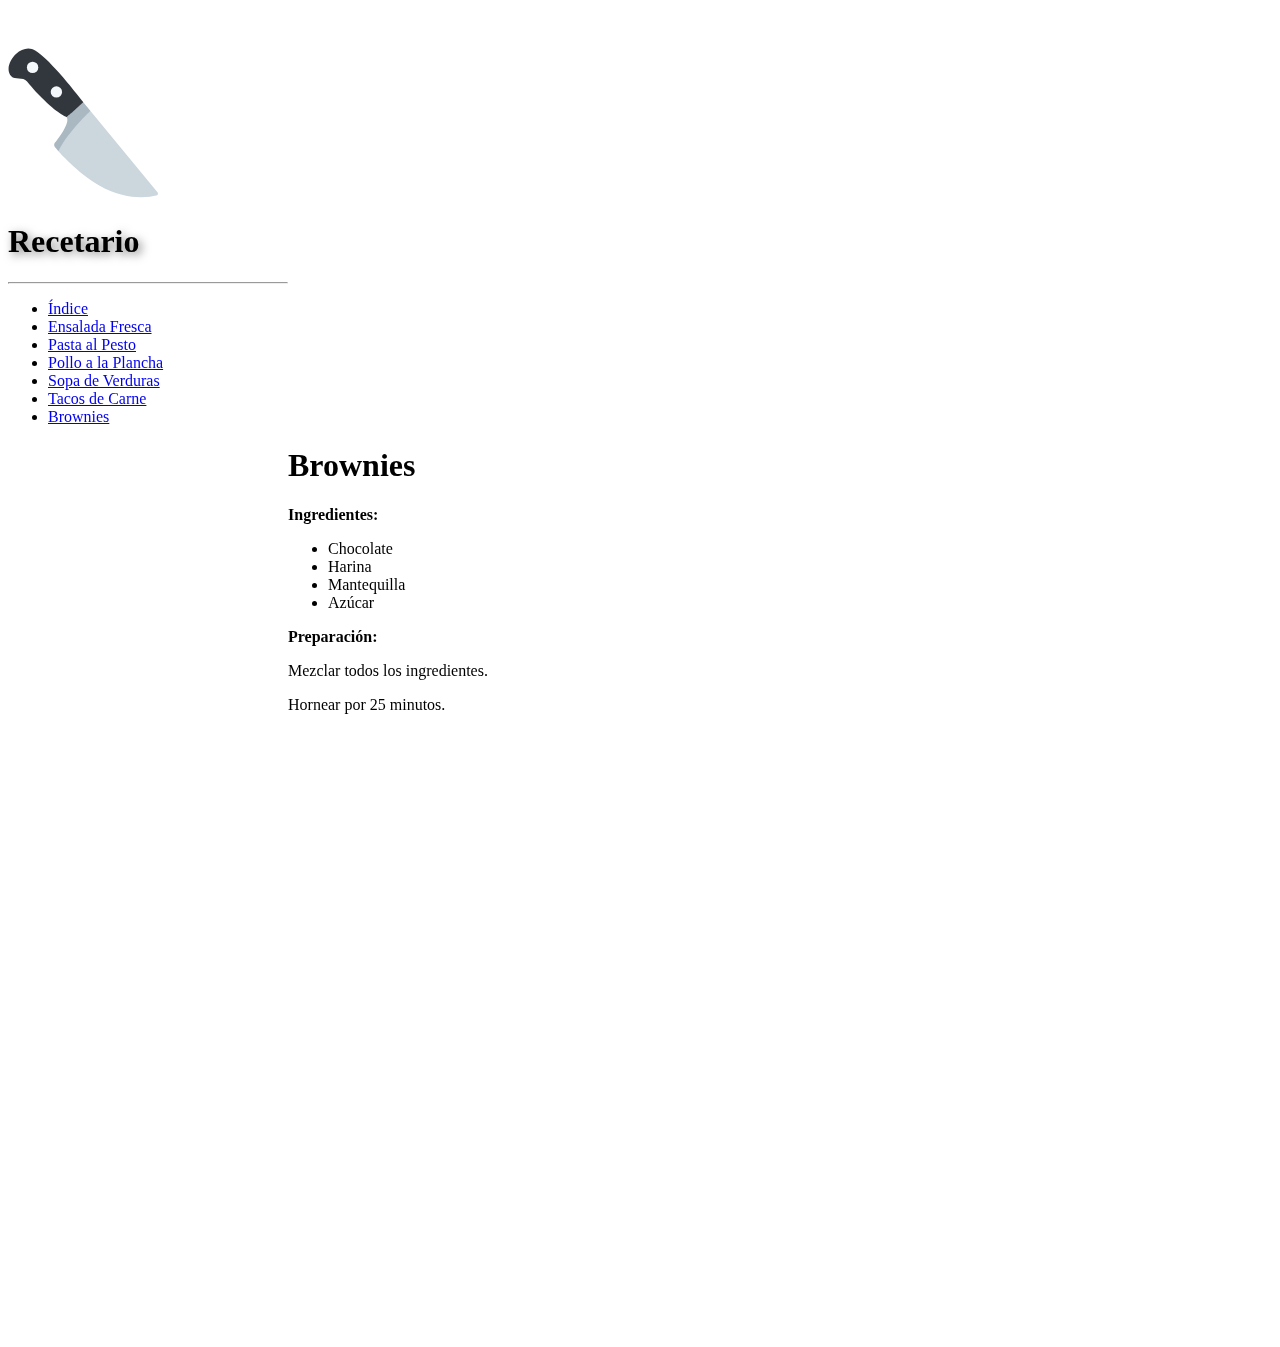
<file: recetas/receta_brownies.html>
<!DOCTYPE html>
<html lang="en">
<head>
    <meta charset="UTF-8">
    <meta name="viewport" content="width=device-width, initial-scale=1.0">
    <title>Brownies</title>
    <link
      href="https://cdn.jsdelivr.net/npm/bootstrap@5.3.8/dist/css/bootstrap.min.css"
      rel="stylesheet"
      integrity="sha384-sRIl4kxILFvY47J16cr9ZwB07vP4J8+LH7qKQnuqkuIAvNWLzeN8tE5YBujZqJLB"
      crossorigin="anonymous"
    />
    <link rel="stylesheet" href="./../assets/css/style.css">
</head>
<body class="d-flex bg-light" style="height: 100vh;">
    <aside class="cutting-board position-fixed top-0 start-0 d-flex flex-column flex-shrink-0 p-3 bg-light rounded-top-3 position-relative" style="width: 280px; max-width: 280px; min-width: 280px; z-index: 200;">
        <div class="wood-grain position-absolute top-0 start-0 w-100 h-100 rounded-top-3" style="z-index: 1;"></div>
        <div class="board-handle position-absolute rounded-circle" style="width: 40px; height: 40px; top: -50px; left: calc(50% - 20px);"></div>
        <img src="./../assets/img/kitchen-knife-svgrepo-com.svg" class="knife-svg position-absolute" style="width: 150px; height: 150px; top: -120px; right: -50px; z-index: 10;" alt="Kitchen Knife">

        <header class="py-4 mb-4 position-relative" style="z-index: 2;">
            <h1 class="fw-bold display-4 text-white text-shadow-soft">Recetario</h1>
        </header>
        <hr class="position-relative" style="z-index: 2;">
        <menu class="nav nav-pills flex-column mb-auto position-relative" style="z-index: 2;">
            <li class="nav-item">
                <a class="nav-link" href="../index3.html">Índice</a>
            </li>
            <li class="nav-item">
                <a class="nav-link" href="receta_ensalada-fresca.html">Ensalada Fresca</a>
            </li>
            <li class="nav-item">
                <a class="nav-link" href="receta_pasta-al-pesto.html">Pasta al Pesto</a>
            </li>
            <li class="nav-item">
                <a class="nav-link" href="receta_pollo-a-la-plancha.html">Pollo a la Plancha</a>
            </li>
            <li class="nav-item">
                <a class="nav-link" href="receta_sopa-de-verduras.html">Sopa de Verduras</a>
            </li>
            <li class="nav-item">
                <a class="nav-link" href="receta_tacos-de-carne.html">Tacos de Carne</a>
            </li>
            <li class="nav-item">
                <a class="nav-link active" href="receta_brownies.html">Brownies</a>
            </li>
        </menu>
    </aside>
    <main class="flex-fill overflow-auto p-4" style="margin-left: 280px; height: 100vh;">
        <article class="container">
            <header>
                <h1>Brownies</h1>
            </header>
            <div>
                <p><strong>Ingredientes:</strong></p>
                <ul>
                    <li>Chocolate</li>
                    <li>Harina</li>
                    <li>Mantequilla</li>
                    <li>Azúcar</li>
                </ul>
                <p><strong>Preparación:</strong></p>
                <p>Mezclar todos los ingredientes.</p>
                <p>Hornear por 25 minutos.</p>
            </div>
        </article>
    </main>
</body>
</html>
</file>
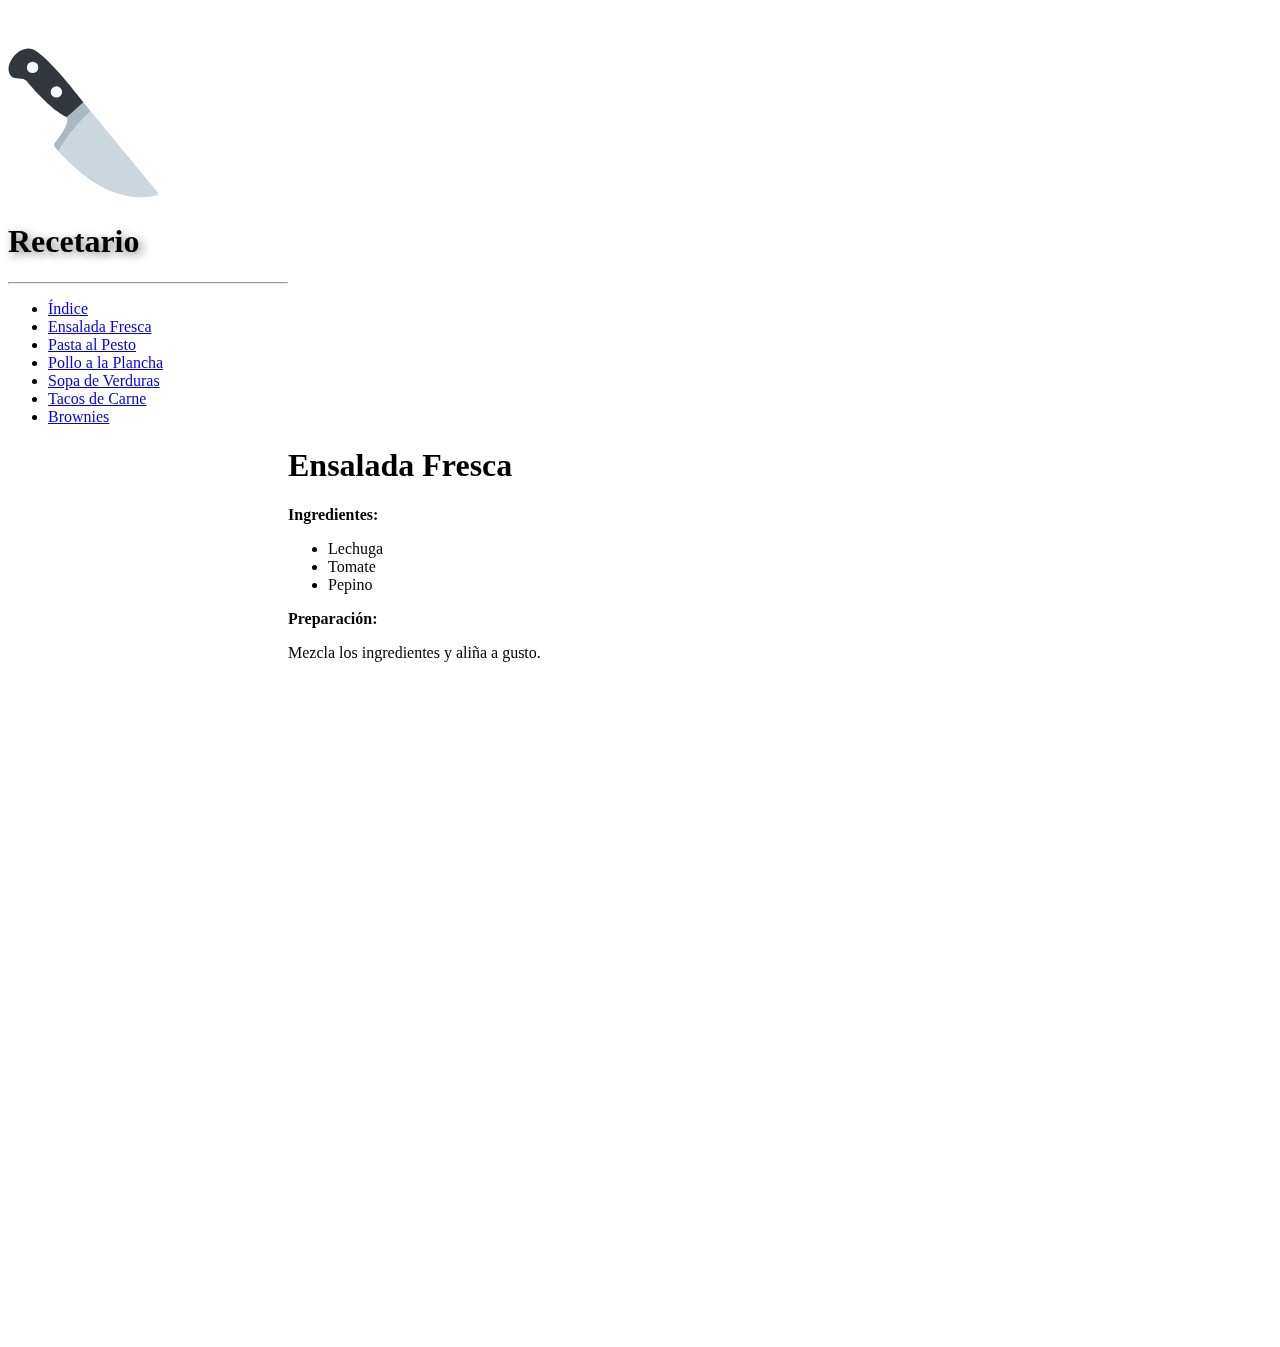
<file: recetas/receta_ensalada-fresca.html>
<!DOCTYPE html>
<html lang="en">
<head>
    <meta charset="UTF-8">
    <meta name="viewport" content="width=device-width, initial-scale=1.0">
    <title>Ensalada Fresca</title>
    <link
      href="https://cdn.jsdelivr.net/npm/bootstrap@5.3.8/dist/css/bootstrap.min.css"
      rel="stylesheet"
      integrity="sha384-sRIl4kxILFvY47J16cr9ZwB07vP4J8+LH7qKQnuqkuIAvNWLzeN8tE5YBujZqJLB"
      crossorigin="anonymous"
    />
    <link rel="stylesheet" href="./../assets/css/style.css">
</head>
<body class="d-flex bg-light" style="height: 100vh;">
    <aside class="cutting-board position-fixed top-0 start-0 d-flex flex-column flex-shrink-0 p-3 bg-light rounded-top-3 position-relative" style="width: 280px; max-width: 280px; min-width: 280px; z-index: 200;">
        <div class="wood-grain position-absolute top-0 start-0 w-100 h-100 rounded-top-3" style="z-index: 1;"></div>

        <div class="board-handle position-absolute rounded-circle" style="width: 40px; height: 40px; top: -50px; left: calc(50% - 20px);"></div>

        <img src="./../assets/img/kitchen-knife-svgrepo-com.svg" class="knife-svg position-absolute" style="width: 150px; height: 150px; top: -120px; right: -50px; z-index: 10;" alt="Kitchen Knife">

        <header class="py-4 mb-4 position-relative" style="z-index: 2;">
            <h1 class="fw-bold display-4 text-white text-shadow-soft">Recetario</h1>
        </header>
        <hr class="position-relative" style="z-index: 2;">
        <menu class="nav nav-pills flex-column mb-auto position-relative" style="z-index: 2;">
            <li class="nav-item">
                <a class="nav-link" href="../index3.html">Índice</a>
            </li>
            <li class="nav-item">
                <a class="nav-link active" href="receta_ensalada-fresca.html">Ensalada Fresca</a>
            </li>
            <li class="nav-item">
                <a class="nav-link" href="receta_pasta-al-pesto.html">Pasta al Pesto</a>
            </li>
            <li class="nav-item">
                <a class="nav-link" href="receta_pollo-a-la-plancha.html">Pollo a la Plancha</a>
            </li>
            <li class="nav-item">
                <a class="nav-link" href="receta_sopa-de-verduras.html">Sopa de Verduras</a>
            </li>
            <li class="nav-item">
                <a class="nav-link" href="receta_tacos-de-carne.html">Tacos de Carne</a>
            </li>
            <li class="nav-item">
                <a class="nav-link" href="receta_brownies.html">Brownies</a>
            </li>
        </menu>
    </aside>
    <main class="flex-fill overflow-auto p-4" style="margin-left: 280px; height: 100vh;">
        <article class="container">
            <header>
                <h1>Ensalada Fresca</h1>
            </header>
            <div>
                <p><strong>Ingredientes:</strong></p>
                <ul>
                <li>Lechuga</li>
                <li>Tomate</li>
                <li>Pepino</li>
                </ul>

                <p><strong>Preparación:</strong></p>
                <p>Mezcla los ingredientes y aliña a gusto.</p>
            </div>
        </article>
    </main>
</body>
</html>
</file>
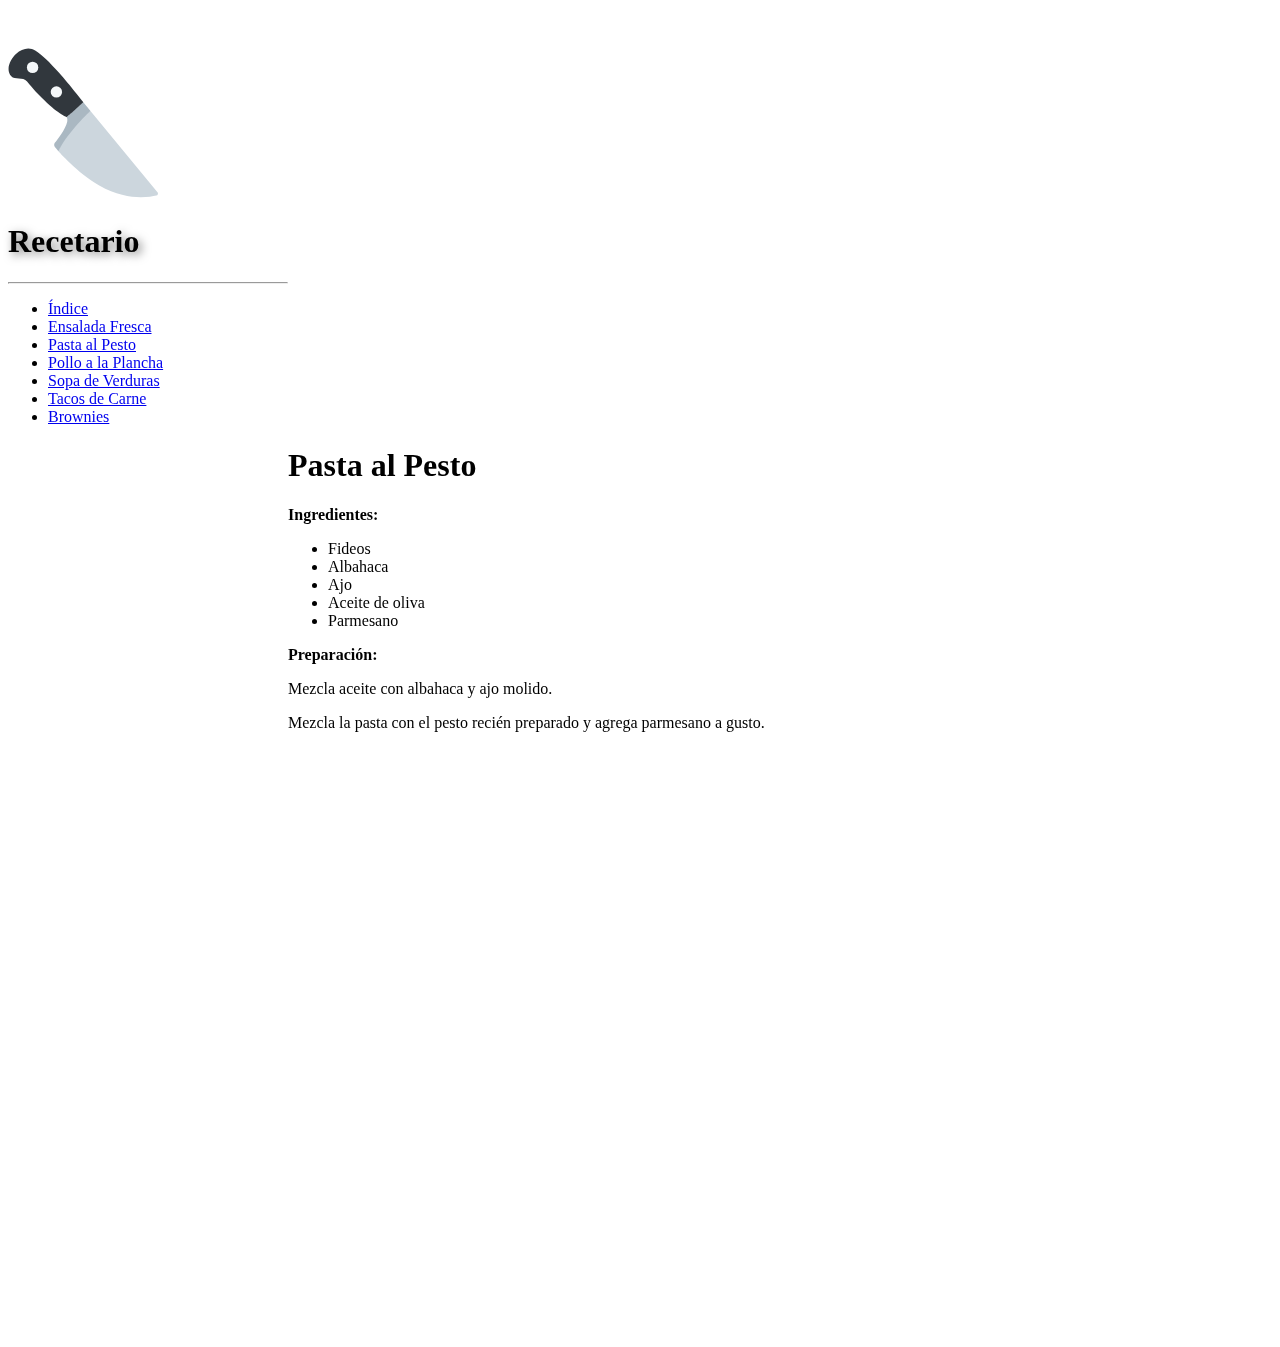
<file: recetas/receta_pasta-al-pesto.html>
<!DOCTYPE html>
<html lang="en">
<head>
    <meta charset="UTF-8">
    <meta name="viewport" content="width=device-width, initial-scale=1.0">
    <title>Pasta al Pesto</title>
    <link
      href="https://cdn.jsdelivr.net/npm/bootstrap@5.3.8/dist/css/bootstrap.min.css"
      rel="stylesheet"
      integrity="sha384-sRIl4kxILFvY47J16cr9ZwB07vP4J8+LH7qKQnuqkuIAvNWLzeN8tE5YBujZqJLB"
      crossorigin="anonymous"
    />
    <link rel="stylesheet" href="./../assets/css/style.css">
</head>
<body class="d-flex bg-light" style="height: 100vh;">
    <aside class="cutting-board position-fixed top-0 start-0 d-flex flex-column flex-shrink-0 p-3 bg-light rounded-top-3 position-relative" style="width: 280px; max-width: 280px; min-width: 280px; z-index: 200;">
        <div class="wood-grain position-absolute top-0 start-0 w-100 h-100 rounded-top-3" style="z-index: 1;"></div>

        <div class="board-handle position-absolute rounded-circle" style="width: 40px; height: 40px; top: -50px; left: calc(50% - 20px);"></div>

        <img src="./../assets/img/kitchen-knife-svgrepo-com.svg" class="knife-svg position-absolute" style="width: 150px; height: 150px; top: -120px; right: -50px; z-index: 10;" alt="Kitchen Knife">

        <header class="py-4 mb-4 position-relative" style="z-index: 2;">
            <h1 class="fw-bold display-4 text-white text-shadow-soft">Recetario</h1>
        </header>
        <hr class="position-relative" style="z-index: 2;">
        <menu class="nav nav-pills flex-column mb-auto position-relative" style="z-index: 2;">
            <li class="nav-item">
                <a class="nav-link" href="../index3.html">Índice</a>
            </li>
            <li class="nav-item">
                <a class="nav-link" href="receta_ensalada-fresca.html">Ensalada Fresca</a>
            </li>
            <li class="nav-item">
                <a class="nav-link active" href="receta_pasta-al-pesto.html">Pasta al Pesto</a>
            </li>
            <li class="nav-item">
                <a class="nav-link" href="receta_pollo-a-la-plancha.html">Pollo a la Plancha</a>
            </li>
            <li class="nav-item">
                <a class="nav-link" href="receta_sopa-de-verduras.html">Sopa de Verduras</a>
            </li>
            <li class="nav-item">
                <a class="nav-link" href="receta_tacos-de-carne.html">Tacos de Carne</a>
            </li>
            <li class="nav-item">
                <a class="nav-link" href="receta_brownies.html">Brownies</a>
            </li>
        </menu>
    </aside>
    <main class="flex-fill overflow-auto p-4" style="margin-left: 280px; height: 100vh;">
        <article class="container">
            <header>
                <h1>Pasta al Pesto</h1>
            </header>
            <div>
                <p><strong>Ingredientes:</strong></p>
                <ul>
                <li>Fideos</li>
                <li>Albahaca</li>
                <li>Ajo</li>
                <li>Aceite de oliva</li>
                <li>Parmesano</li>
                </ul>

                <p><strong>Preparación:</strong></p>
                <p>Mezcla aceite con albahaca y ajo molido.</p>
                <p>Mezcla la pasta con el pesto recién preparado y agrega parmesano a gusto.</p>
            </div>
        </article>
    </main>
</body>
</html>
</file>
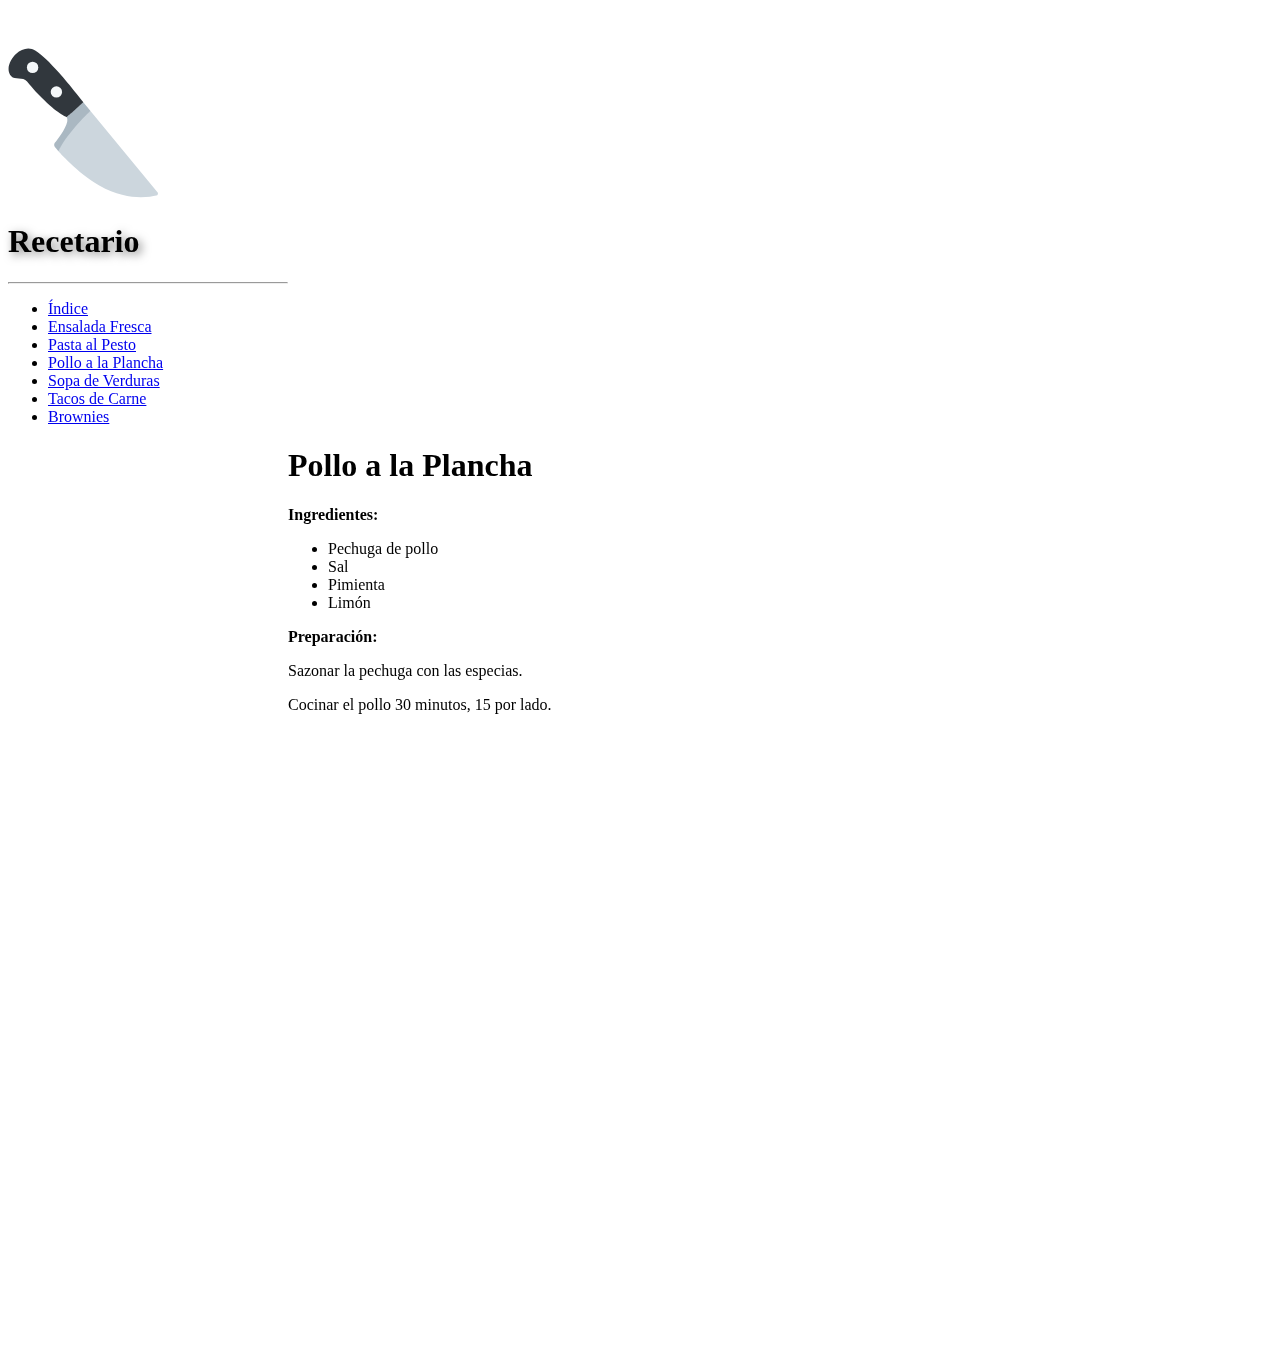
<file: recetas/receta_pollo-a-la-plancha.html>
<!DOCTYPE html>
<html lang="en">
<head>
    <meta charset="UTF-8">
    <meta name="viewport" content="width=device-width, initial-scale=1.0">
    <title>Pollo a la Plancha</title>
    <link
      href="https://cdn.jsdelivr.net/npm/bootstrap@5.3.8/dist/css/bootstrap.min.css"
      rel="stylesheet"
      integrity="sha384-sRIl4kxILFvY47J16cr9ZwB07vP4J8+LH7qKQnuqkuIAvNWLzeN8tE5YBujZqJLB"
      crossorigin="anonymous"
    />
    <link rel="stylesheet" href="./../assets/css/style.css">
</head>
<body class="d-flex bg-light" style="height: 100vh;">
    <aside class="cutting-board position-fixed top-0 start-0 d-flex flex-column flex-shrink-0 p-3 bg-light rounded-top-3 position-relative" style="width: 280px; max-width: 280px; min-width: 280px; z-index: 200;">
        <div class="wood-grain position-absolute top-0 start-0 w-100 h-100 rounded-top-3" style="z-index: 1;"></div>

        <div class="board-handle position-absolute rounded-circle" style="width: 40px; height: 40px; top: -50px; left: calc(50% - 20px);"></div>

        <img src="./../assets/img/kitchen-knife-svgrepo-com.svg" class="knife-svg position-absolute" style="width: 150px; height: 150px; top: -120px; right: -50px; z-index: 10;" alt="Kitchen Knife">

        <header class="py-4 mb-4 position-relative" style="z-index: 2;">
            <h1 class="fw-bold display-4 text-white text-shadow-soft">Recetario</h1>
        </header>
        <hr class="position-relative" style="z-index: 2;">
        <menu class="nav nav-pills flex-column mb-auto position-relative" style="z-index: 2;">
            <li class="nav-item">
                <a class="nav-link" href="../index3.html">Índice</a>
            </li>
            <li class="nav-item">
                <a class="nav-link" href="receta_ensalada-fresca.html">Ensalada Fresca</a>
            </li>
            <li class="nav-item">
                <a class="nav-link" href="receta_pasta-al-pesto.html">Pasta al Pesto</a>
            </li>
            <li class="nav-item">
                <a class="nav-link active" href="receta_pollo-a-la-plancha.html">Pollo a la Plancha</a>
            </li>
            <li class="nav-item">
                <a class="nav-link" href="receta_sopa-de-verduras.html">Sopa de Verduras</a>
            </li>
            <li class="nav-item">
                <a class="nav-link" href="receta_tacos-de-carne.html">Tacos de Carne</a>
            </li>
            <li class="nav-item">
                <a class="nav-link" href="receta_brownies.html">Brownies</a>
            </li>
        </menu>
    </aside>
    <main class="flex-fill overflow-auto p-4" style="margin-left: 280px; height: 100vh;">
        <article class="container">
            <header>
                <h1>Pollo a la Plancha</h1>
            </header>
            <div>
                <p><strong>Ingredientes:</strong></p>
                <ul>
                <li>Pechuga de pollo</li>
                <li>Sal</li>
                <li>Pimienta</li>
                <li>Limón</li>
                </ul>

                <p><strong>Preparación:</strong></p>
                <p>Sazonar la pechuga con las especias.</p>
                <p>Cocinar el pollo 30 minutos, 15 por lado.</p>
            </div>
        </article>
    </main>
</body>
</html>
</file>
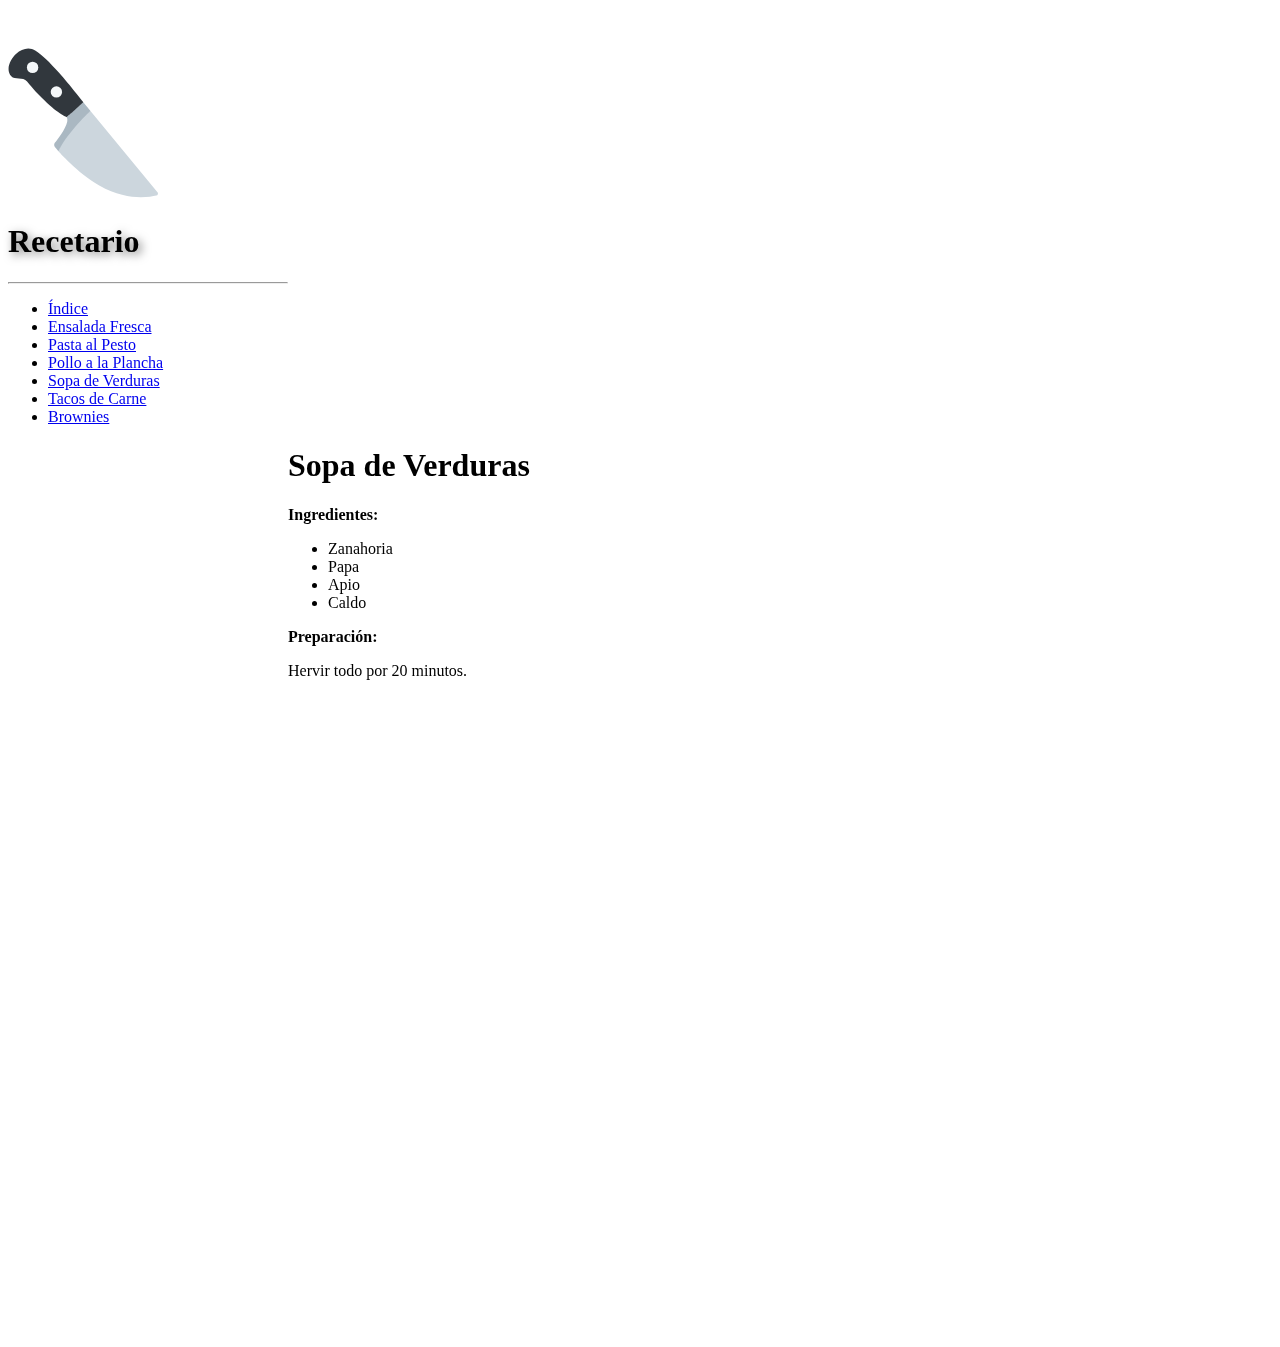
<file: recetas/receta_sopa-de-verduras.html>
<!DOCTYPE html>
<html lang="en">
<head>
    <meta charset="UTF-8">
    <meta name="viewport" content="width=device-width, initial-scale=1.0">
    <title>Sopa de Verduras</title>
    <link
      href="https://cdn.jsdelivr.net/npm/bootstrap@5.3.8/dist/css/bootstrap.min.css"
      rel="stylesheet"
      integrity="sha384-sRIl4kxILFvY47J16cr9ZwB07vP4J8+LH7qKQnuqkuIAvNWLzeN8tE5YBujZqJLB"
      crossorigin="anonymous"
    />
    <link rel="stylesheet" href="./../assets/css/style.css">
</head>
<body class="d-flex bg-light" style="height: 100vh;">
    <aside class="cutting-board position-fixed top-0 start-0 d-flex flex-column flex-shrink-0 p-3 bg-light rounded-top-3 position-relative" style="width: 280px; max-width: 280px; min-width: 280px; z-index: 200;">
        <div class="wood-grain position-absolute top-0 start-0 w-100 h-100 rounded-top-3" style="z-index: 1;"></div>

        <div class="board-handle position-absolute rounded-circle" style="width: 40px; height: 40px; top: -50px; left: calc(50% - 20px);"></div>

        <img src="./../assets/img/kitchen-knife-svgrepo-com.svg" class="knife-svg position-absolute" style="width: 150px; height: 150px; top: -120px; right: -50px; z-index: 10;" alt="Kitchen Knife">

        <header class="py-4 mb-4 position-relative" style="z-index: 2;">
            <h1 class="fw-bold display-4 text-white text-shadow-soft">Recetario</h1>
        </header>
        <hr class="position-relative" style="z-index: 2;">
        <menu class="nav nav-pills flex-column mb-auto position-relative" style="z-index: 2;">
            <li class="nav-item">
                <a class="nav-link" href="../index3.html">Índice</a>
            </li>
            <li class="nav-item">
                <a class="nav-link" href="receta_ensalada-fresca.html">Ensalada Fresca</a>
            </li>
            <li class="nav-item">
                <a class="nav-link" href="receta_pasta-al-pesto.html">Pasta al Pesto</a>
            </li>
            <li class="nav-item">
                <a class="nav-link" href="receta_pollo-a-la-plancha.html">Pollo a la Plancha</a>
            </li>
            <li class="nav-item">
                <a class="nav-link active" href="receta_sopa-de-verduras.html">Sopa de Verduras</a>
            </li>
            <li class="nav-item">
                <a class="nav-link" href="receta_tacos-de-carne.html">Tacos de Carne</a>
            </li>
            <li class="nav-item">
                <a class="nav-link" href="receta_brownies.html">Brownies</a>
            </li>
        </menu>
    </aside>
    <main class="flex-fill overflow-auto p-4" style="margin-left: 280px; height: 100vh;">
        <article class="container">
            <header>
                <h1>Sopa de Verduras</h1>
            </header>
            <div>
                <p><strong>Ingredientes:</strong></p>
                <ul>
                <li>Zanahoria</li>
                <li>Papa</li>
                <li>Apio</li>
                <li>Caldo</li>
                </ul>

                <p><strong>Preparación:</strong></p>
                <p>Hervir todo por 20 minutos.</p>
            </div>
        </article>
    </main>
</body>
</html>
</file>
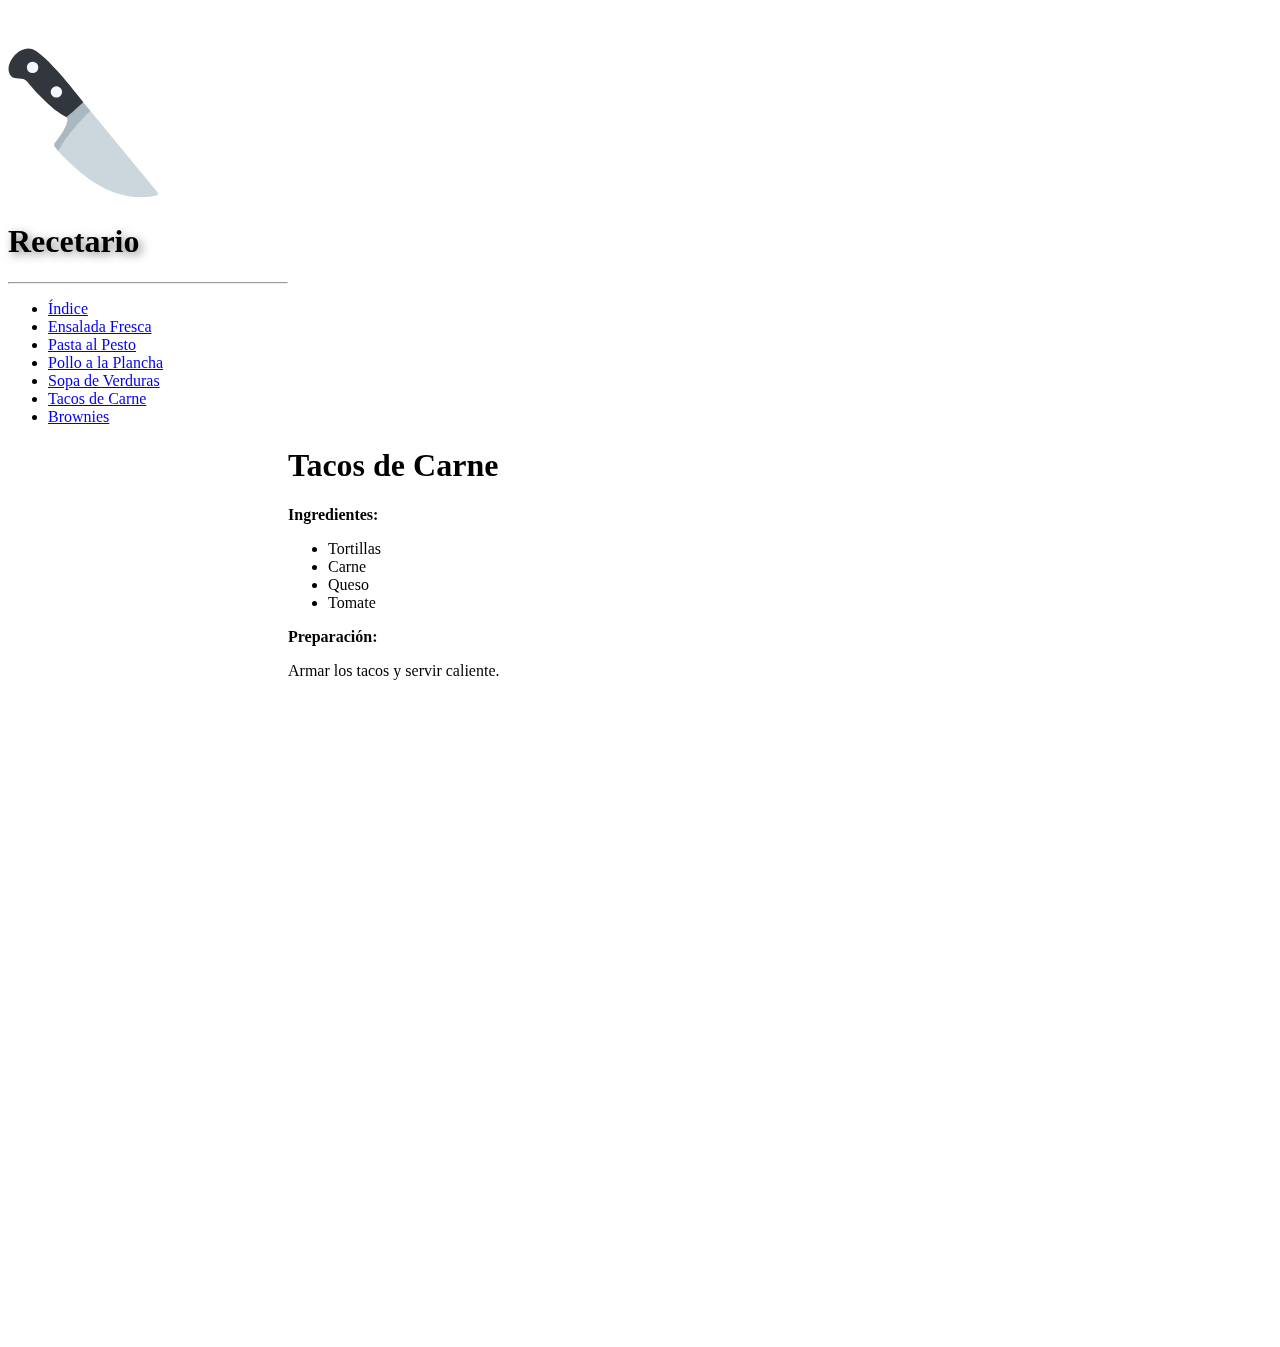
<file: recetas/receta_tacos-de-carne.html>
<!DOCTYPE html>
<html lang="en">
<head>
    <meta charset="UTF-8">
    <meta name="viewport" content="width=device-width, initial-scale=1.0">
    <title>Tacos de Carne</title>
    <link
      href="https://cdn.jsdelivr.net/npm/bootstrap@5.3.8/dist/css/bootstrap.min.css"
      rel="stylesheet"
      integrity="sha384-sRIl4kxILFvY47J16cr9ZwB07vP4J8+LH7qKQnuqkuIAvNWLzeN8tE5YBujZqJLB"
      crossorigin="anonymous"
    />
    <link rel="stylesheet" href="./../assets/css/style.css">
</head>
<body class="d-flex bg-light" style="height: 100vh;">
    <aside class="cutting-board position-fixed top-0 start-0 d-flex flex-column flex-shrink-0 p-3 bg-light rounded-top-3 position-relative" style="width: 280px; max-width: 280px; min-width: 280px; z-index: 200;">
        <div class="wood-grain position-absolute top-0 start-0 w-100 h-100 rounded-top-3" style="z-index: 1;"></div>

        <div class="board-handle position-absolute rounded-circle" style="width: 40px; height: 40px; top: -50px; left: calc(50% - 20px);"></div>

        <img src="./../assets/img/kitchen-knife-svgrepo-com.svg" class="knife-svg position-absolute" style="width: 150px; height: 150px; top: -120px; right: -50px; z-index: 10;" alt="Kitchen Knife">

        <header class="py-4 mb-4 position-relative" style="z-index: 2;">
            <h1 class="fw-bold display-4 text-white text-shadow-soft">Recetario</h1>
        </header>
        <hr class="position-relative" style="z-index: 2;">
        <menu class="nav nav-pills flex-column mb-auto position-relative" style="z-index: 2;">
            <li class="nav-item">
                <a class="nav-link" href="../index3.html">Índice</a>
            </li>
            <li class="nav-item">
                <a class="nav-link" href="receta_ensalada-fresca.html">Ensalada Fresca</a>
            </li>
            <li class="nav-item">
                <a class="nav-link" href="receta_pasta-al-pesto.html">Pasta al Pesto</a>
            </li>
            <li class="nav-item">
                <a class="nav-link" href="receta_pollo-a-la-plancha.html">Pollo a la Plancha</a>
            </li>
            <li class="nav-item">
                <a class="nav-link" href="receta_sopa-de-verduras.html">Sopa de Verduras</a>
            </li>
            <li class="nav-item">
                <a class="nav-link active" href="receta_tacos-de-carne.html">Tacos de Carne</a>
            </li>
            <li class="nav-item">
                <a class="nav-link" href="receta_brownies.html">Brownies</a>
            </li>
        </menu>
    </aside>
    <main class="flex-fill overflow-auto p-4" style="margin-left: 280px; height: 100vh;">
        <article class="container">
            <header>
                <h1>Tacos de Carne</h1>
            </header>
            <div>
                <p><strong>Ingredientes:</strong></p>
                <ul>
                <li>Tortillas</li>
                <li>Carne</li>
                <li>Queso</li>
                <li>Tomate</li>
                </ul>

                <p><strong>Preparación:</strong></p>
                <p>Armar los tacos y servir caliente.</p>
            </div>
        </article>
    </main>
</body>
</html>
</file>
<file: assets/css/style.css>
/* ===== CONTENEDOR ===== */
.flip-card-container {
  perspective: 1000px;
}

/* Ocultamos el checkbox */
.flip-toggle {
  display: none;
}

/* ===== CARD ===== */
.flip-card {
  position: relative;
  width: 100%;
  height: 100%;
  min-height: 350px;
  transform-style: preserve-3d;
  transition: transform 0.6s;
}
.flip-front .card-body {
  padding-top: 2rem;
  text-align: center;
}

/* ===== FRONT Y BACK ===== */
.flip-front,
.flip-back {
  position: absolute;
  width: 100%;
  height: 100%;
  backface-visibility: hidden;
  top: 0;
  left: 0;
  border-radius: 0.5rem;
}

/* BACK */
.flip-back {
  transform: rotateY(180deg);
}

/* ===== EFECTO FLIP ===== */
.flip-toggle:checked + .flip-card {
  transform: rotateY(180deg);
}

/* --- FONDO GENERAL CON IMAGEN --- */
body {
  background-image: url("https://i.ibb.co/zVN95G9h/Chat-GPT-Image-11-dic-2025-21-30-27.png");
  background-size: cover;
  background-position: center;
  background-attachment: fixed;
  position: relative;
}

/* --- CAPA TRANSPARENTE DEGRADADA --- */
body::before {
  content: "";
  position: fixed;
  top: 0;
  left: 0;
  width: 100%;
  height: 100%;
  background: linear-gradient(
    rgba(255, 255, 255, 0.2),
    rgba(255, 255, 255, 0.2)
  );
  z-index: -1;
}

/* --- SOMBRA DE TEXTO --- */
.text-shadow-soft {
  text-shadow: 3px 3px 10px rgba(0, 0, 0, 0.5);
}

/* --- AJUSTE UNIVERSAL DE IMÁGENES --- */
.card-img-top,
.img-card {
  width: 100%;
  height: 200px;
  object-fit: cover;
  border-radius: 8px 8px 0 0;
}

/* --- Navbar --- */
.navbar-logo {
  height: 40px;
  width: auto;
}

/* --- Ajuste responsive (solo si el logo es muy alto en móvil) --- */
@media (max-width: 576px) {
  .navbar-logo {
    height: 32px;
  }
}

.header-transparente {
  background: rgba(0, 0, 0, 0.4); /* leve fondo oscuro */
  backdrop-filter: blur(4px); /* efecto de vidrio esmerilado */
}
</file>
